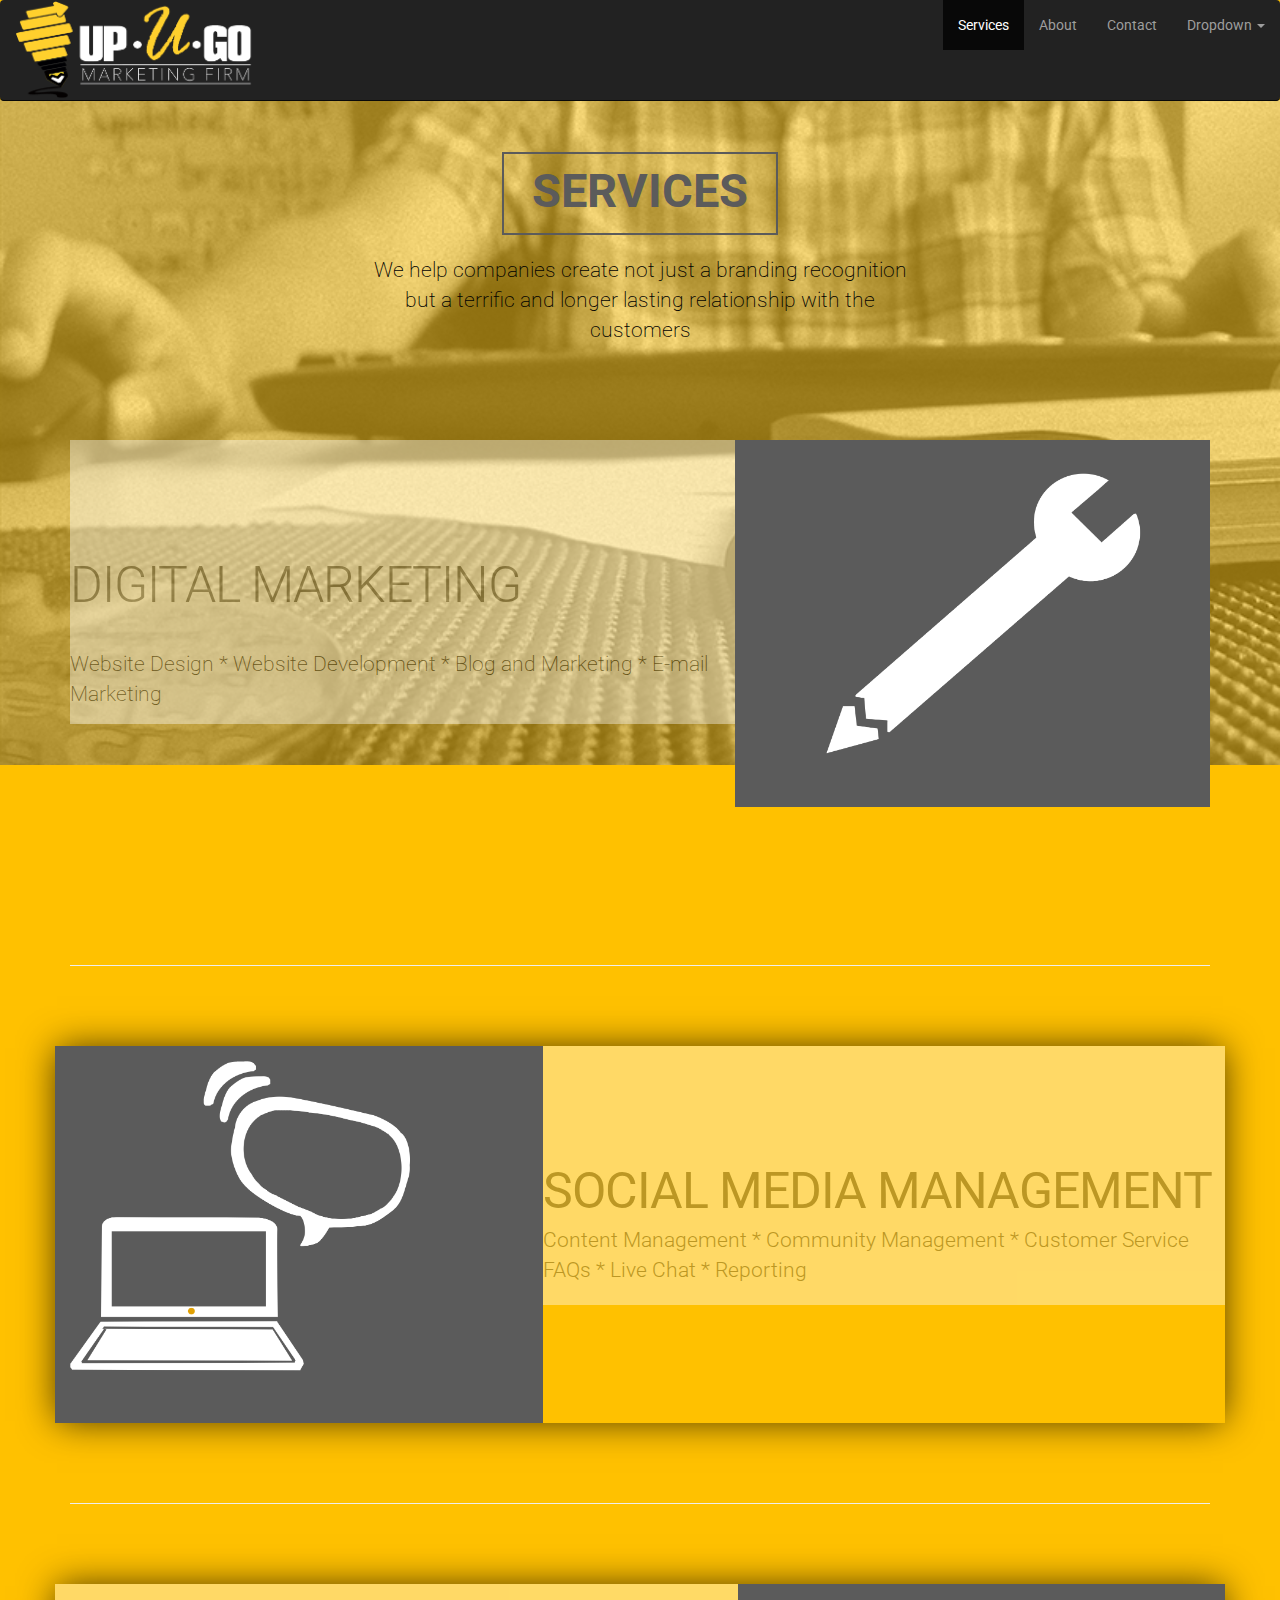
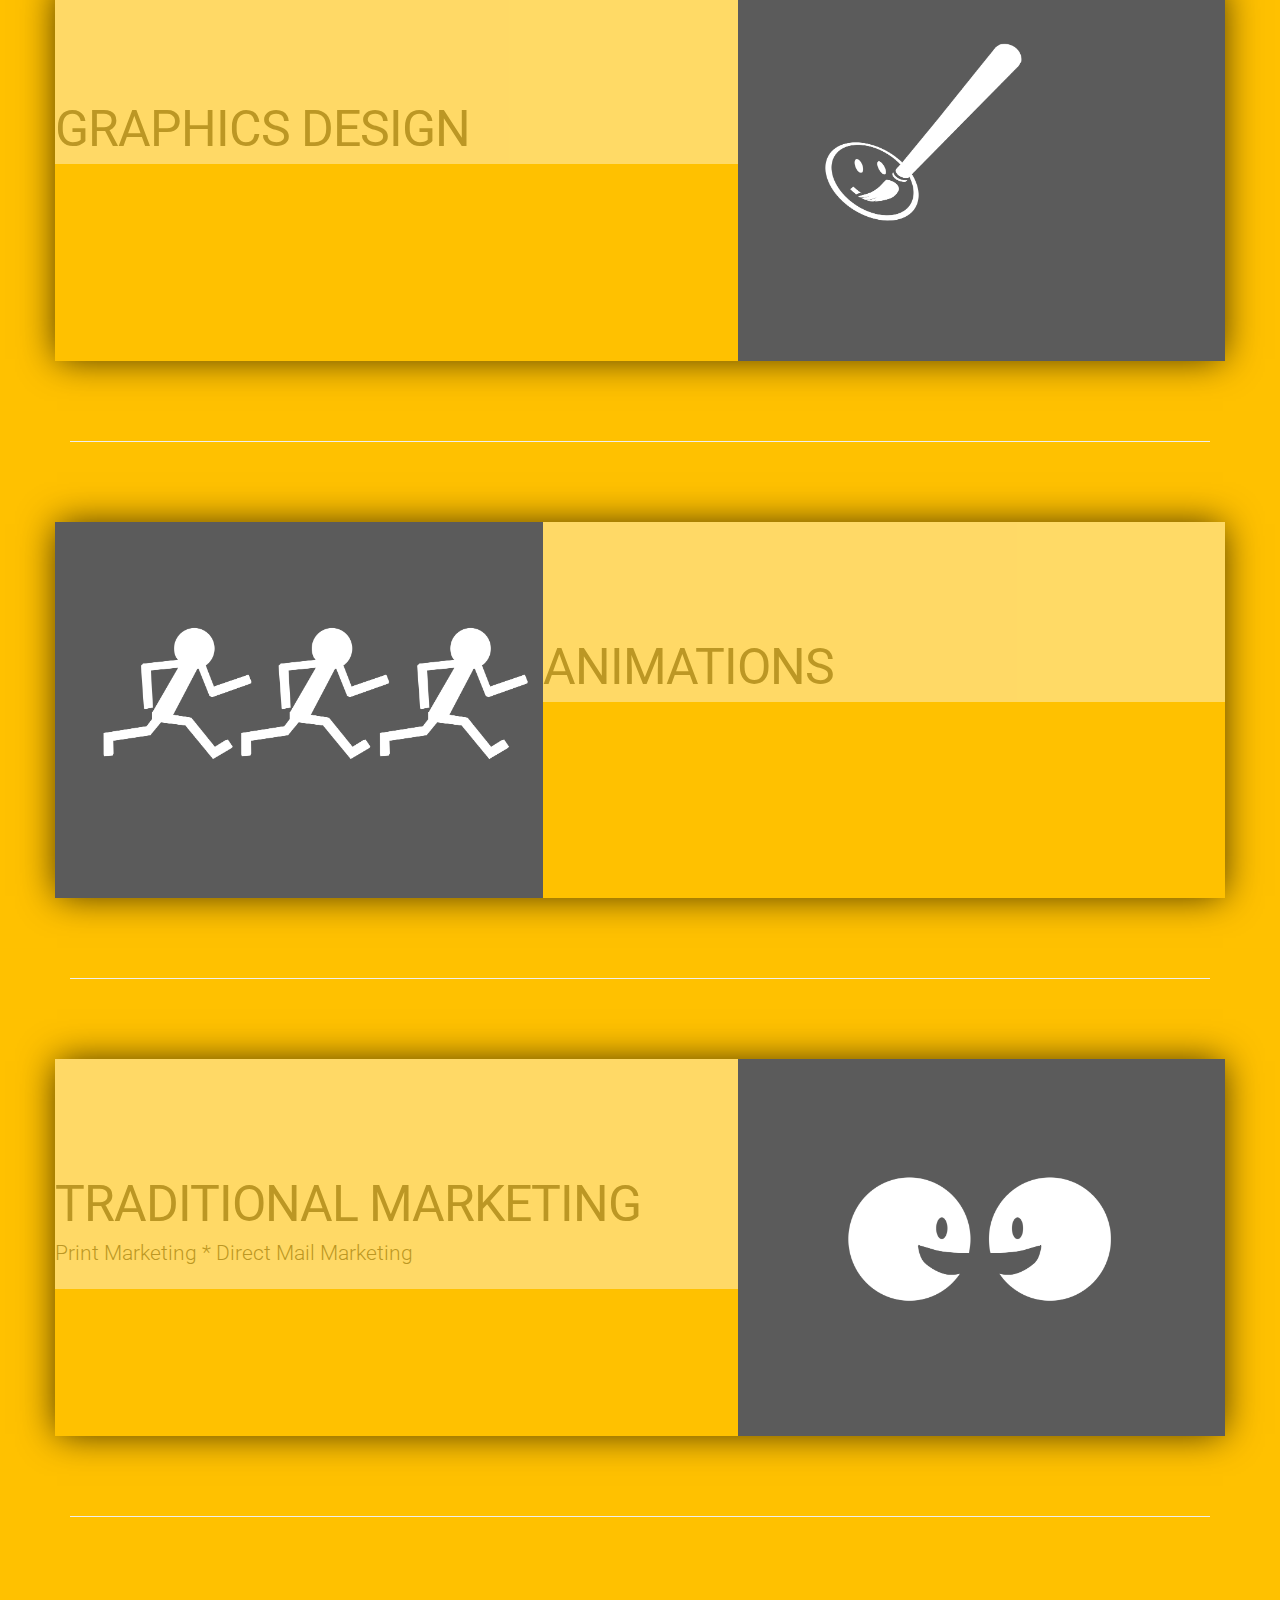
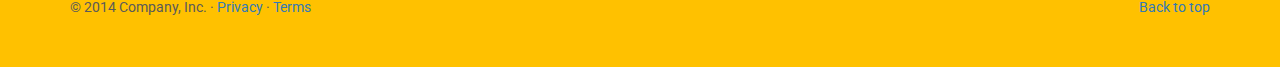
<file: main.html>
<head>
    <meta charset="utf-8">
    <meta http-equiv="X-UA-Compatible" content="IE=edge">
    <meta name="viewport" content="width=device-width, initial-scale=1">
    <!-- The above 3 meta tags *must* come first in the head; any other head content must come *after* these tags -->
    <meta name="description" content="">
    <meta name="author" content="">
    <link rel="icon" href="../../favicon.ico">

    <title>Testing</title>
	<link href='http://fonts.googleapis.com/css?family=Roboto|Open+Sans' rel='stylesheet' type='text/css'>

    <!-- Bootstrap core CSS -->
    <link href="bootstrap/css/bootstrap.min.css" rel="stylesheet">

    <!-- Just for debugging purposes. Don't actually copy these 2 lines! -->
    <!--[if lt IE 9]><script src="../../assets/js/ie8-responsive-file-warning.js"></script><![endif]-->
    <script src="assets/js/ie-emulation-modes-warning.js"></script>

    <!-- HTML5 shim and Respond.js for IE8 support of HTML5 elements and media queries -->
    <!--[if lt IE 9]>
      <script src="https://oss.maxcdn.com/html5shiv/3.7.2/html5shiv.min.js"></script>
      <script src="https://oss.maxcdn.com/respond/1.4.2/respond.min.js"></script>
    <![endif]-->

    <!-- Custom styles for this template -->
    <link href="bootstrap/css/main.css" rel="stylesheet">
	<style type="text/css">
		
	</style>
   
  </head>
<!-- NAVBAR
================================================== -->
  <body>
    <div class="navbar-wrapper">
      <div class="container">
        <nav class="navbar navbar-inverse navbar-fixed-top" role="navigation">
          <div class="container">
            <div class="navbar-header">
              <button type="button" class="navbar-toggle collapsed" data-toggle="collapse" data-target="#navbar" aria-expanded="false" aria-controls="navbar">
                <span class="sr-only">Toggle navigation</span>
                <span class="icon-bar"></span>
                <span class="icon-bar"></span>
                <span class="icon-bar"></span>
              </button>
                <img class="nav_logo" src="images/UpUGo_logo_skinny.png" alt="logo">
            </div>
            <div id="navbar" class="navbar-collapse collapse">
              <ul class="nav navbar-nav navbar-right">
                <li class="active"><a href="#">Services</a></li>
                <li><a href="#about">About</a></li>
                <li><a href="#contact">Contact</a></li>
                <li class="dropdown">
                  <a href="#" class="dropdown-toggle" data-toggle="dropdown" role="button" aria-expanded="false">Dropdown <span class="caret"></span></a>
                  <ul class="dropdown-menu" role="menu">
                    <li><a href="#">Action</a></li>
                    <li><a href="#">Another action</a></li>
                    <li><a href="#">Something else here</a></li>
                    <li class="divider"></li>
                    <li class="dropdown-header">Nav header</li>
                    <li><a href="#">Separated link</a></li>
                    <li><a href="#">One more separated link</a></li>
                  </ul>
                </li>
              </ul>
            </div>
          </div>
        </nav>
      </div>
    </div>


      
    <!-- Marketing messaging and featurettes
    ================================================== -->
    <!-- Wrap the rest of the page in another container to center all the content. -->
	 <div class="jumbotron">
	   <div class="container">
			<div class="col-md-6 col-md-offset-3 section-header" >
					<h1><span class="label label-default">SERVICES</span></h1>
					<p class="section-header-text">We help companies create not just a branding recognition but a terrific and longer lasting relationship with the customers</p>
			</div>
			<div class="col-md-7">
			  <h2 class="featurette-heading">DIGITAL MARKETING</h2>
			  <p class="lead section-header-text ">Website Design * Website Development * Blog and Marketing * E-mail Marketing</p>
			</div>
			<div class="col-md-5">
			  <img class="featurette-image img-responsive center-block" src="images/digital_marketing_icon.png" alt="Generic placeholder image" width="500" height="500"/>
			</div>
		</div>
      </div>
    <div class="container marketing">

      <!-- START THE FEATURETTES -->
      <hr class="featurette-divider">

      <div class="row featurette">
        <div class="col-md-7 col-md-push-5">
          <h2 class="featurette-heading">SOCIAL MEDIA MANAGEMENT</h2>
          <p class="lead">Content Management * Community Management * Customer Service FAQs	* Live Chat * Reporting</p>
        </div>
        <div class="col-md-5 col-md-pull-7">
          <img class="featurette-image img-responsive center-block" src="images/social media mngt_icon.png" alt="Generic placeholder image" width="500" height="500"/>
        </div>
      </div>

      <hr class="featurette-divider">

      <div class="row featurette">
        <div class="col-md-7">
          <h2 class="featurette-heading">GRAPHICS DESIGN</h2>
        </div>
        <div class="col-md-5">
          <img class="featurette-image img-responsive center-block" src="images/graphic design_icon.png" alt="Generic placeholder image" width="500" height="500"/>
        </div>
		
      </div>
	     <hr class="featurette-divider">
	  <div class="row featurette">
        <div class="col-md-7 col-md-push-5">
          <h2 class="featurette-heading">ANIMATIONS</h2>
        </div>
        <div class="col-md-5 col-md-pull-7">
          <img class="featurette-image img-responsive center-block" src="images/animation_icon.png" alt="Generic placeholder image" width="500" height="500"/>
        </div>
      </div>
	  
	  <hr class="featurette-divider">

      <div class="row featurette">
        <div class="col-md-7">
          <h2 class="featurette-heading">TRADITIONAL MARKETING</h2>
		  <p class="lead">Print Marketing * Direct Mail Marketing</p>
        </div>
        <div class="col-md-5">
          <img class="featurette-image img-responsive center-block" src="images/traditional mktg_icon.png" alt="Generic placeholder image" width="500" height="500"/>
		  
        </div>
	</div>
	
      <hr class="featurette-divider">

      <!-- /END THE FEATURETTES -->
	
	

      <!-- FOOTER -->
      <footer>
        <p class="pull-right"><a href="#">Back to top</a></p>
        <p>&copy; 2014 Company, Inc. &middot; <a href="#">Privacy</a> &middot; <a href="#">Terms</a></p>
      </footer>

    </div><!-- /.container -->


    <!-- Bootstrap core JavaScript
    ================================================== -->
    <!-- Placed at the end of the document so the pages load faster -->
    <script src="assets/js/jquery/jquery-1.11.3.min.js"></script>
    <script src="bootstrap/js/bootstrap.min.js"></script>
    <!-- Just to make our placeholder images work. Don't actually copy the next line! -->
    <script src="assets/js/vendor/holder.js"></script>
    <!-- IE10 viewport hack for Surface/desktop Windows 8 bug -->
    <script src="assets/js/ie10-viewport-bug-workaround.js"></script>
  </body>
</file>
<file: bootstrap/css/main.css>
/* GLOBAL STYLES
-------------------------------------------------- */
/* Padding below the footer and lighter body text */

body {
  padding-bottom: 40px;
  color: #5a5a5a;
  font-family:Roboto,Open Sans, sans-serif, Tahoma, Geneva;
  	background-color: #FFC100;
}


.nav_logo{
	height:100px;
}



/* CUSTOMIZE THE NAVBAR
-------------------------------------------------- */

/* Special class on .container surrounding .navbar, used for positioning it into place. */
.navbar-wrapper {
  position: absolute;
  top: 0;
  right: 0;
  left: 0;
  z-index: 20;
}

/* Flip around the padding for proper display in narrow viewports */
.navbar-wrapper > .container {
  padding-right: 0;
  padding-left: 0;
}
.navbar-wrapper .navbar {
  padding-right: 15px;
  padding-left: 15px;
}
.navbar-wrapper .navbar .container {
  width: auto;
}


/* CUSTOMIZE THE CAROUSEL
-------------------------------------------------- */

/* Carousel base class */
.carousel {
  height: 700px;
  margin-bottom: 60px;
  position:relative;
background-color:transparent;
width:100%;
}
.carousel:before{
	z-index: -1;
    content: '';
	background-image:url("../../images/services_image.png");
    opacity: 0.6;
	filter: alpha(opacity=40); /* For IE8 and earlier */ 
	background-size:100%;
	background-repeat: no-repeat;
	opacity: 0.5;
	top: 0;
	left: 0;
	bottom: 0;
	right: 0;
	position: absolute;
	z-index: -1; 
}
/* Since positioning the image, we need to help out the caption */
.carousel-caption {
  z-index: 10;
}

/* Declare heights because of positioning of img element */
.carousel .item {
  height: 700px;
}
.carousel-inner > .item > img {
  position: absolute;
  top: 0;
  left: 0;
  min-width: 100%;
  height: 700px;
}


/* MARKETING CONTENT
-------------------------------------------------- */

/* Center align the text within the three columns below the carousel */
.marketing .col-lg-4 {
  margin-bottom: 80px;
  text-align: center;
}
.col-md-7{
	opacity: 0.4;
	background-color:#fff;
	padding-right: 0px;
  padding-left: 0px;
}
.col-md-5{
  padding-right: 0px;
  padding-left: 0px;
}
.marketing h2 {
  font-weight: normal;
}
.marketing .col-lg-4 p {
  margin-right: 10px;
  margin-left: 10px;
}
.label{
	color: #5B5B5B;
	border-radius: 0em;
	border: 2px solid #5B5B5B;
}
.label-default {
  background-color: transparent;
}
.label-default[href]:hover,
.label-default[href]:focus {
  background-color: #5e5e5e;
}


.marketing .col-md-offset-4 {
text-align:center;
}
.section-header{
	margin-bottom:80px;
	text-align:center;
}
.section-header-text{
	margin-top:40px;
	color: #000000;
	font-weight: bold;
}


/* Featurettes
------------------------- */

.featurette-divider {
  margin: 80px 0; /* Space out the Bootstrap <hr> more */
}

/* Thin out the marketing headings */
.featurette-heading {
  font-weight: 300;
  line-height: 1;
  letter-spacing: -1px;
}

.featurette-image{
	background-color:#5B5B5B;
}
.featurette{
	-webkit-box-shadow: 0px 0px 35px -2px rgba(0,0,0,0.74);
-moz-box-shadow: 0px 0px 35px -2px rgba(0,0,0,0.74);
box-shadow: 0px 0px 35px -2px rgba(0,0,0,0.74);
}
.jumbotron{ 	
margin-top:100px;
position:relative;
background-color:transparent;
width:100%;
}
	.jumbotron:before{
	z-index: -1;
    content: '';
	background-image:url("../../images/services_image.png");
	background-attachment:fixed;
    opacity: 0.6;
	filter: alpha(opacity=40); /* For IE8 and earlier */ 
	background-size:100%;
	background-repeat: no-repeat;
	opacity: 0.5;
	top: 0;
	left: 0;
	bottom: 0;
	right: 0;
	position: absolute;
	z-index: -1; 
}



/* RESPONSIVE CSS
-------------------------------------------------- */

@media (min-width: 768px) {
  /* Navbar positioning foo */
  .navbar-wrapper {
    margin-top: 20px;
  }
  .navbar-wrapper .container {
    padding-right: 15px;
    padding-left: 15px;
  }
  .navbar-wrapper .navbar {
    padding-right: 0;
    padding-left: 0;
  }

  /* The navbar becomes detached from the top, so we round the corners */
  .navbar-wrapper .navbar {
    border-radius: 4px;
  }

  /* Bump up size of carousel content */
  .carousel-caption p {
    margin-bottom: 20px;
    font-size: 21px;
    line-height: 1.4;
  }

  .featurette-heading {
    font-size: 50px;
  }
}

@media (min-width: 992px) {
  .featurette-heading {
    margin-top: 120px;
  }
}
</file>
